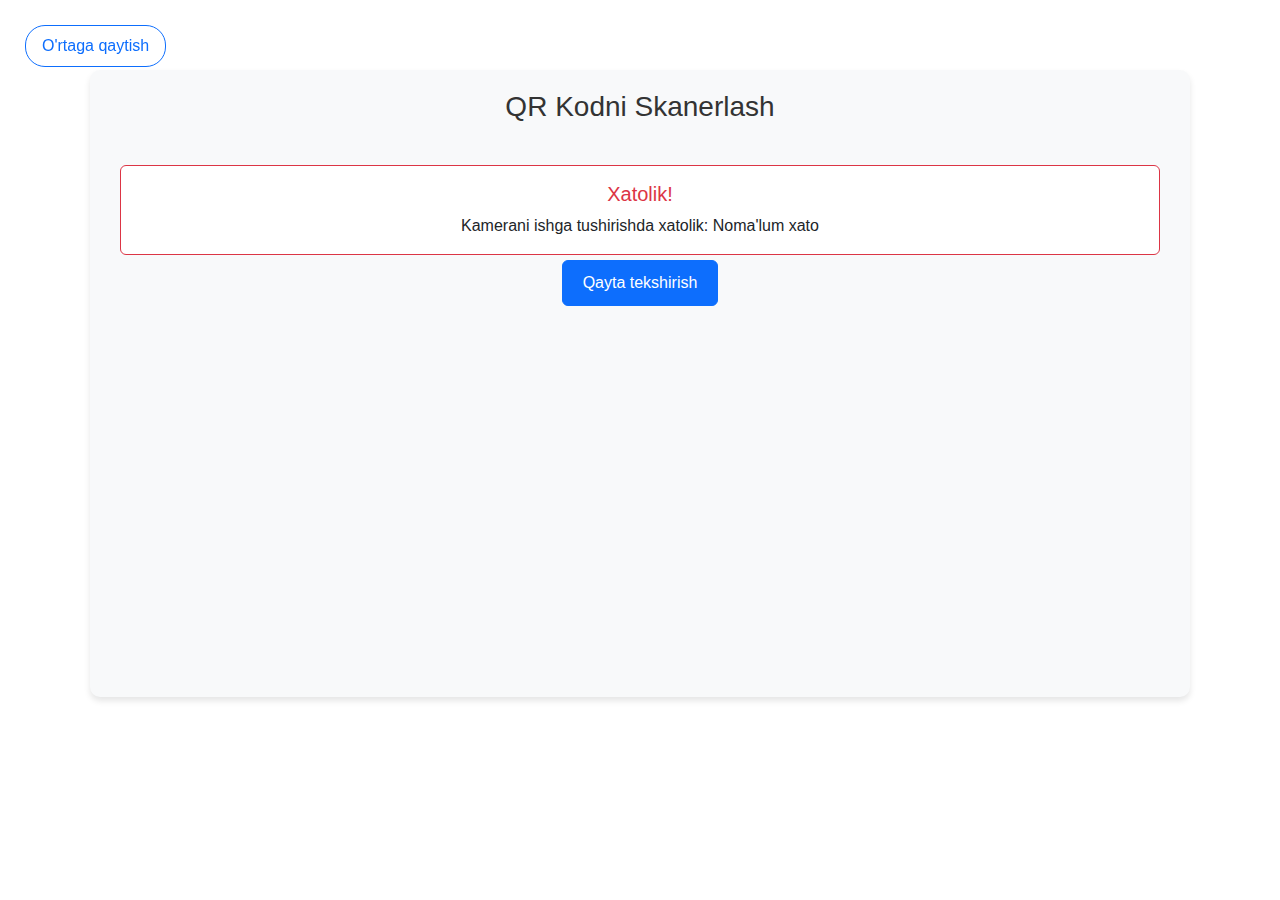
<file: qrcode.html>
<!DOCTYPE html>
<html lang="en">
  <head>
    <meta charset="UTF-8" />
    <meta name="viewport" content="width=device-width, initial-scale=1.0" />
    <title>QR Code Scanner</title>
    <link href="assets/packs/css/bootstrap.min.css" rel="stylesheet" />
    <script src="assets/packs/js/html5-qrcode.min.js"></script>
    <link rel="stylesheet" href="assets/style/qr-code.css" />
    <style>
      :root {
        --bg-color: #ffffff;
        --text-color: #333333;
        --box-bg: #f8f9fa;
        --result-bg: #f8f9fa;
        --shadow-color: rgba(0, 0, 0, 0.1);
      }

      body {
        background-color: var(--bg-color);
        color: var(--text-color);
        text-align: center;
        font-family: Arial, sans-serif;
      }

      .home-button {
        position: fixed;
        top: 20px;
        left: 20px;
        z-index: 1000;
      }
      .home-button .btn {
        padding: 8px 16px;
        border-radius: 20px;
        transition: all 0.3s ease;
        background: rgba(255, 255, 255, 0.9);
      }
      .home-button .btn:hover {
        transform: translateY(-2px);
        box-shadow: 0 4px 8px rgba(0, 0, 0, 0.1);
      }
    </style>
  </head>
  <body>
    <div class="home-button">
      <a href="index.html" class="btn btn-outline-primary">
        <i class="fas fa-home"></i> O'rtaga qaytish
      </a>
    </div>

    <div class="container">
      <div class="qr-box">
        <h3 class="mb-3">QR Kodni Skanerlash</h3>
        <div class="row d-flex justify-content-center align-content-center">
          <button
            id="refreshButton"
            class="btn btn-outline-primary mt-3 col-3"
            style="display: none"
          >
            <i class="bi bi-arrow-clockwise"></i> Qayta tekshirish
          </button>
        </div>
        <div id="qr-result" style="display: none"></div>
        <div id="reader" style="width: 300px; height: 300px"></div>
      </div>
    </div>

    <script src="assets/packs/js/html5-qrcode.min.js"></script>
    <script src="assets/js/qr-code.js"></script>
  </body>
</html>
</file>
<file: assets/style/qr-code.css>
body {
  background-color: var(--bg-color);
  color: var(--text-color);
  text-align: center;
  font-family: Arial, sans-serif;
}
.container {
  margin-top: 50px;
  padding: 20px;
}
.qr-box {
  padding: 20px;
  background: var(--box-bg);
  border-radius: 10px;
  margin-bottom: 20px;
  box-shadow: 0 4px 6px rgba(0, 0, 0, 0.1);
}
#reader {
  width: 100%;
  max-width: 400px;
  margin: 20px auto;
  border-radius: 10px;
  overflow: hidden;
}
#reader video {
  border-radius: 10px;
}
.btn {
  margin: 5px;
  padding: 10px 20px;
}
#qr-result {
  margin-top: 15px;
  padding: 10px;
  border-radius: 5px;
  background-color: var(--result-bg);
}
.success {
  color: #28a745;
}
.error {
  color: #dc3545;
}
.theme-switch {
  position: fixed;
  top: 20px;
  right: 20px;
}
.home-button {
  position: fixed;
  top: 20px;
  left: 20px;
  z-index: 1000;
}
.home-button .btn {
  padding: 8px 16px;
  border-radius: 20px;
  transition: all 0.3s ease;
}
.home-button .btn:hover {
  transform: translateY(-2px);
  box-shadow: 0 4px 8px rgba(0, 0, 0, 0.1);
}

.theme-toggle {
  position: fixed;
  top: 20px;
  right: 20px;
  z-index: 1000;
  background: none;
  border: none;
  font-size: 1.5rem;
  cursor: pointer;
  padding: 10px;
  border-radius: 50%;
  transition: all 0.3s ease;
  width: 50px;
  height: 50px;
}

.theme-toggle:hover {
  transform: scale(1.1);
  background: rgba(0, 0, 0, 0.1);
}

.dark-mode .theme-toggle {
  color: var(--text-color-dark);
}
</file>
